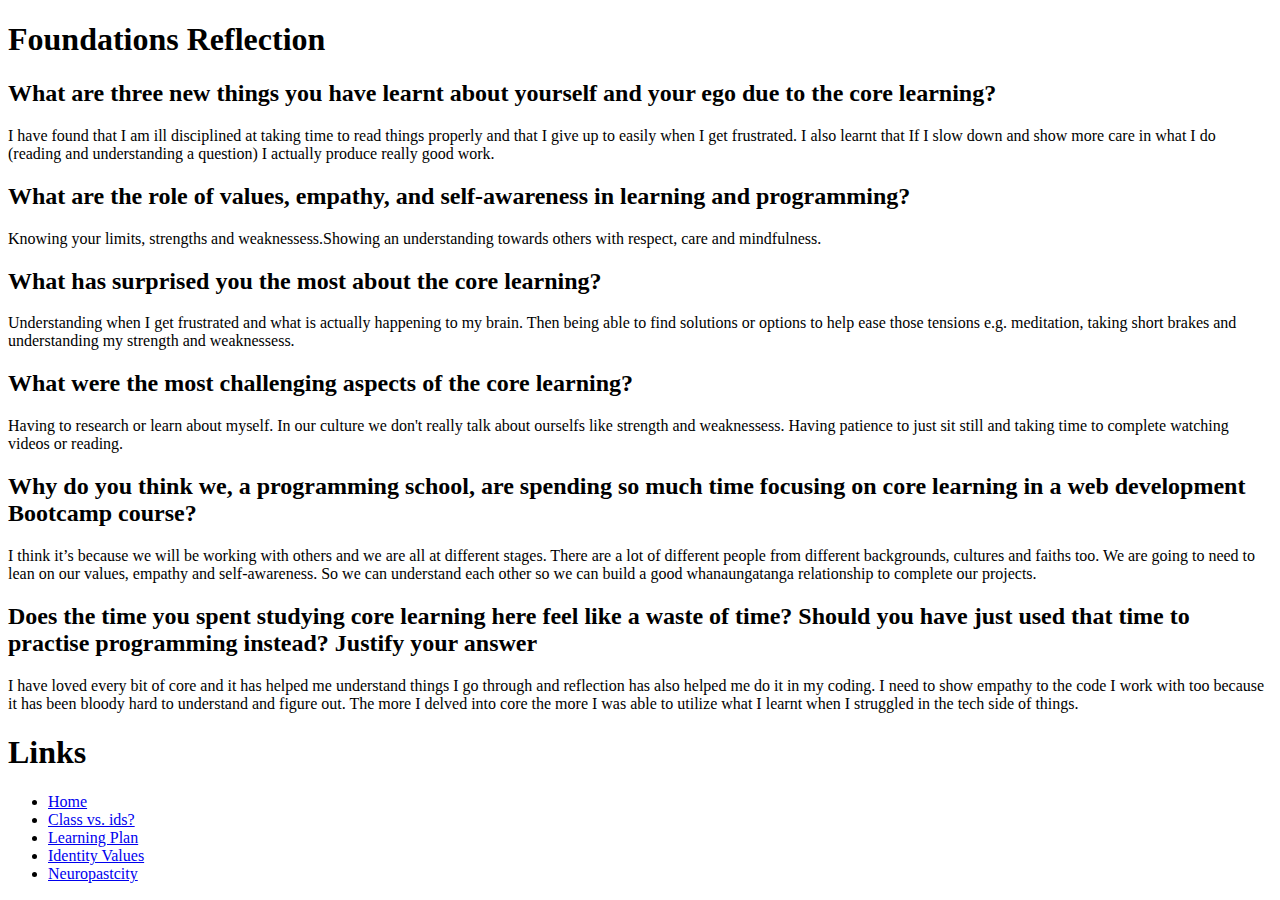
<file: blog/foundations-reflection.html>
<!DOCTYPE html>
<html>
  <head>
    <title>Foundations Reflection</title>
  </head>

  <body>
    <h1>Foundations Reflection</h1>

    <h2>
      <strong>
        What are three new things you have learnt about yourself and your ego due to the core learning?
      </strong>
    </h2>
      <p>
      I have found that I am ill disciplined at taking time to read things properly 
      and that I give up to easily when I get frustrated. 
      I also learnt that If I slow down and show more care in what I do (reading and understanding a question) 
      I actually produce really good work. 
      </p>

    <h2>
      <strong> 
      What are the role of values, empathy, and self-awareness in learning and programming?
      </strong>
    </h2>
      <p>
      Knowing your limits, strengths and weaknessess.Showing an understanding towards others with respect, 
      care and mindfulness. 
      </p>

    <h2>
      <strong>
      What has surprised you the most about the core learning?
      </strong>
    </h2>
      <p>
      Understanding when I get frustrated and what is actually happening to my brain. 
      Then being able to find solutions or options to help ease those tensions 
      e.g. meditation, taking short brakes and understanding my strength and weaknessess.
      </p>

    <h2>
      <strong>
      What were the most challenging aspects of the core learning?
      </strong>
    </h2>
      <p>
      Having to research or learn about myself. In our culture we don't really talk about ourselfs like strength
      and weaknessess. Having patience to just sit still and taking time to complete watching videos or reading.
      </p>
    
    <h2>
      <strong>
      Why do you think we, a programming school, are spending so much time 
      focusing on core learning in a web development Bootcamp course?
      </strong>
    </h2>
      <p>
      I think it’s because we will be working with others and we are all at different stages. 
      There are a lot of different people from different backgrounds, cultures and faiths too. 
      We are going to need to lean on our values, empathy and self-awareness. 
      So we can understand each other so we can build a good whanaungatanga relationship to complete our projects.
      </p>

    <h2>
      <strong>
      Does the time you spent studying core learning here feel like a waste of time? 
      Should you have just used that time to practise programming instead? Justify your answer
      </strong>
  </h2>
      <p>
        I have loved every bit of core and it has helped me understand things I go through and reflection has also helped me do it in my coding. I need to show empathy to the code I work with too because it has been bloody hard to understand and figure out. 
        The more I delved into core the more I was able to utilize what I learnt when I struggled in the tech side of things.
      </p>
    <h1>Links</h1>
    <ul id = "nav">
      <li><a href="https://vincentnuku.github.io/index.html">Home</a></li>
      <li><a href="https://vincentnuku.github.io/blog/html-css.html">Class vs. ids?</a></li>
      <li><a href="https://vincentnuku.github.io/blog/learning-plan.html">Learning Plan</a></li>
      <li><a href="https://vincentnuku.github.io/blog/identity-values.html">Identity Values</a></li>
      <li><a href="https://vincentnuku.github.io/blog/neuropasticity.html">Neuropastcity</a></li>

    </ul>

  </body>
</html>
</file>
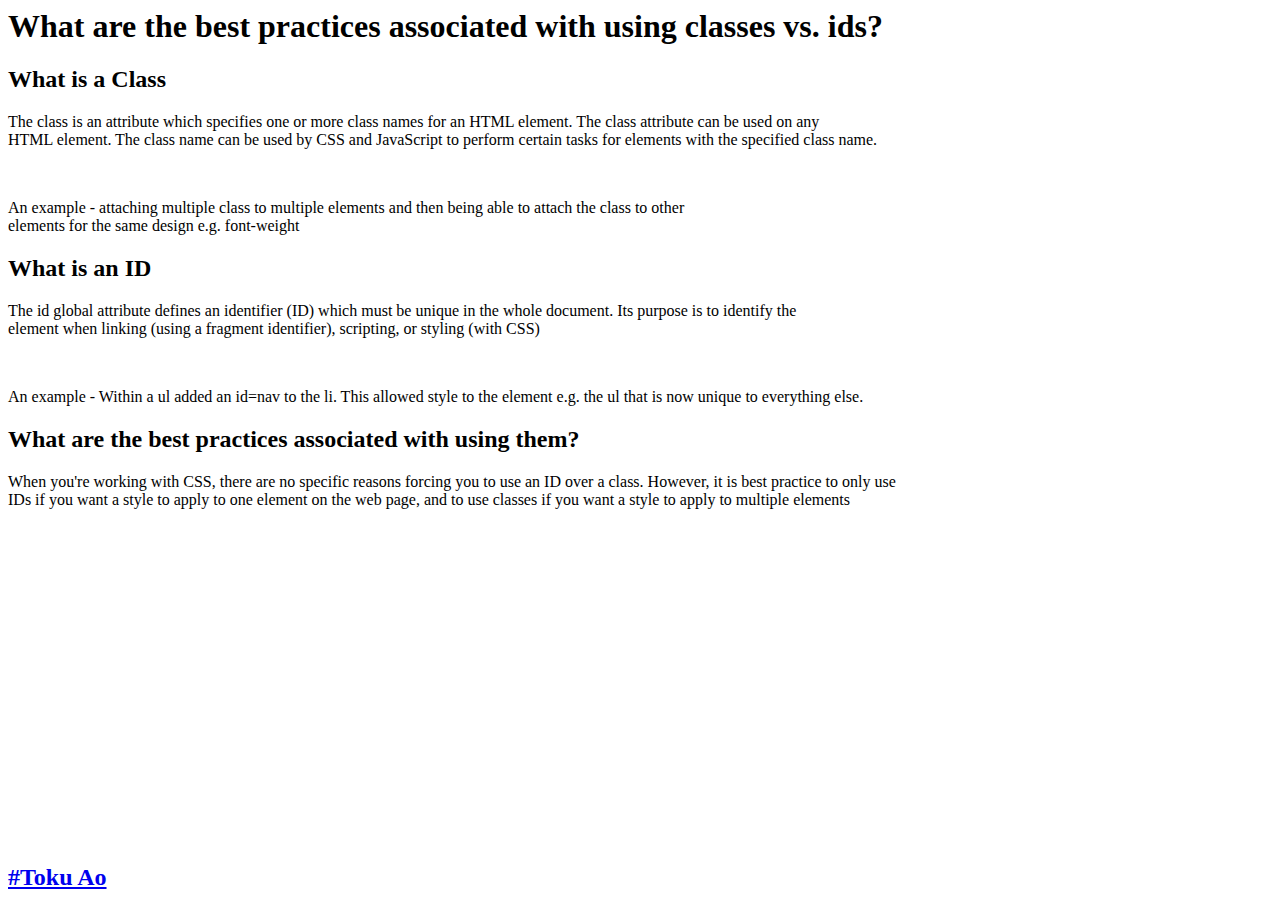
<file: blog/html-css.html>
<html>
  <head>
    <title>Class vs. ids?</title>
    <meta charset="UTF-8">
    
<link href="../styles/main.css" rel="stylesheet" type="text/css">
  </head>

  <body>
<h1>
  What are the best practices associated with using classes vs. ids?
</h1>

<h2>What is a Class</h2>
  <p>
    The class is an attribute which specifies one or more class names 
    for an HTML element. The class attribute can be used on any<br> HTML 
    element. The class name can be used by CSS and JavaScript to perform 
    certain tasks for elements with the specified class name.
  </p>
  <br>
  <p>
    An example - attaching multiple class to multiple elements and then 
    being able to attach the class to other <br>elements for the same 
    design e.g. font-weight 
  </p> 

<h2>What is an ID</h2>
  <p>
    The id global attribute defines an identifier (ID) which must be unique 
    in the whole document. Its purpose is to identify the <br>element when linking 
    (using a fragment identifier), scripting, or styling (with CSS)
  </p>
  <br>
  <p>
    An example - Within a ul added an id=nav to the li. This allowed style to 
    the element e.g. the ul that is now unique to everything else.
  </p>

<h2>What are the best practices associated with using them?</h2>   
  <p>
    When you're working with CSS, there are no specific reasons forcing you to 
    use an ID over a class. However, it is best practice to only use <br>IDs if you 
    want a style to apply to one element on the web page, and to use classes 
    if you want a style to apply to multiple elements 
  </p> 
  <iframe width="560" height="315" src="https://www.youtube.com/embed/wXUhTZpF_HQ" title="YouTube video player" frameborder="0" allow="accelerometer; autoplay; clipboard-write; encrypted-media; gyroscope; picture-in-picture" allowfullscreen></iframe>
  <iframe width="560" height="315" src="https://www.youtube.com/embed/69m_rC4UxYY" title="YouTube video player" frameborder="0" allow="accelerometer; autoplay; clipboard-write; encrypted-media; gyroscope; picture-in-picture" allowfullscreen></iframe>
<br>
  <h2><a href="https://vincentnuku.github.io/index.html">#Toku Ao</a></h2>
  </body>
</html>
</file>
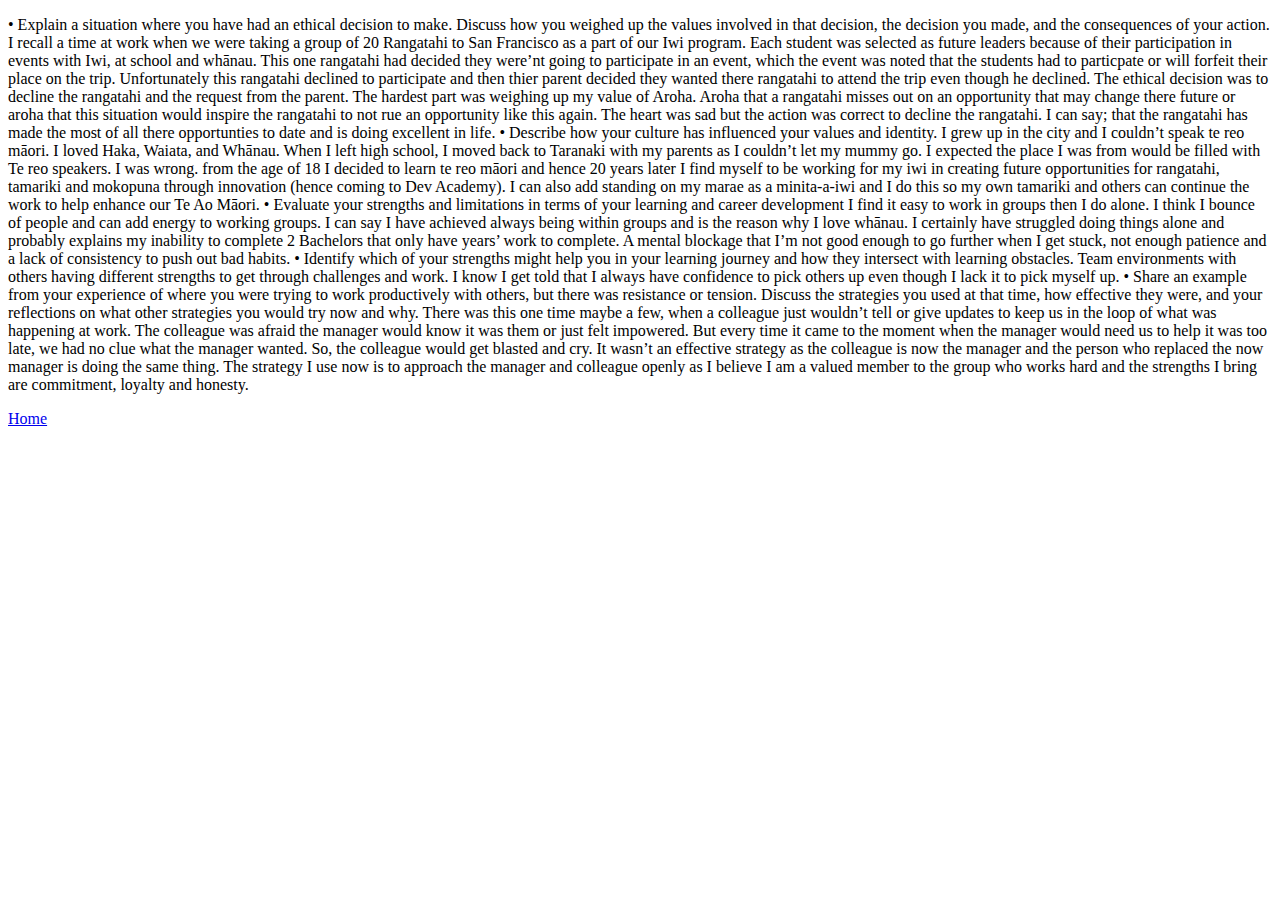
<file: blog/identity-values.html>
<!DOCTYPE html>
<html lang="en">
    <head>
        <meta charset="UTF-8">
        <meta name="viewport" content="width=device-width, initial-scale=1.0">
        <meta http-equiv="X-UA-Compatible" content="ie=edge">
        <link href="/styles/main.css" rel="stylesheet" type="text/css">
        <title>HTML Template</title>
    </head>
    <body>
      <p>• Explain a situation where you have had an ethical decision to make. Discuss how you weighed up the values involved in that decision, the decision you made, and the consequences of your action.

           I recall a time at work when we were taking a group of 20 Rangatahi to San Francisco as a part of our Iwi program. Each student was selected as future leaders because of their participation in events with Iwi, at school and whānau. This one rangatahi had decided they were’nt going to participate in an event, which the event was noted that the students had to particpate or will forfeit their place on the trip. Unfortunately this rangatahi declined to participate and then thier parent decided they wanted there rangatahi to attend the trip even though he declined. The ethical decision was to decline the rangatahi and the request from the parent. The hardest part was weighing up my value of Aroha. Aroha that a rangatahi misses out on an opportunity that may change there future or aroha that this situation would inspire the rangatahi to not rue an opportunity like this again. The heart was sad but the action was correct to decline the rangatahi. I can say; that the rangatahi has made the most of all there opportunties to date and is doing excellent in life. 
      
      
      
      •	Describe how your culture has influenced your values and identity.
        I grew up in the city and I couldn’t speak te reo māori. I loved Haka, Waiata, and Whānau. When I left high school, I moved back to Taranaki with my parents as I couldn’t let my mummy go. I expected the place I was from would be filled with Te reo speakers. I was wrong. from the age of 18 I decided to learn te reo māori and hence 20 years later I find myself to be working for my iwi in creating future opportunities for rangatahi, tamariki and mokopuna through innovation (hence coming to Dev Academy). I can also add standing on my marae as a minita-a-iwi and I do this so my own tamariki and others can continue the work to help enhance our Te Ao Māori.
      
      •	Evaluate your strengths and limitations in terms of your learning and career development
        I find it easy to work in groups then I do alone. I think I bounce of people and can add energy to working groups. I can say I have achieved always being within groups and is the reason why I love whānau.
        I certainly have struggled doing things alone and probably explains my inability to complete 2 Bachelors that only have years’ work to complete. A mental blockage that I’m not good enough to go further when I get stuck, not enough patience and a lack of consistency to push out bad habits.
      •	Identify which of your strengths might help you in your learning journey and how they intersect with learning obstacles.
        Team environments with others having different strengths to get through challenges and work. I know I get told that I always have confidence to pick others up even though I lack it to pick myself up.
      •	Share an example from your experience of where you were trying to work productively with others, but there was resistance or tension. Discuss the strategies you used at that time, how effective they were, and your reflections on what other strategies you would try now and why.
        There was this one time maybe a few, when a colleague just wouldn’t tell or give updates to keep us in the loop of what was happening at work. The colleague was afraid the manager would know it was them or just felt impowered. But every time it came to the moment when the manager would need us to help it was too late, we had no clue what the manager wanted. So, the colleague would get blasted and cry. It wasn’t an effective strategy as the colleague is now the manager and the person who replaced the now manager is doing the same thing. 
        The strategy I use now is to approach the manager and colleague openly as I believe I am a valued member to the group who works hard and the strengths I bring are commitment, loyalty and honesty. 
      </p> 


      <p><a href="https://vincentnuku.github.io/index.html">Home</a></p>
    </body>
</html>
</file>
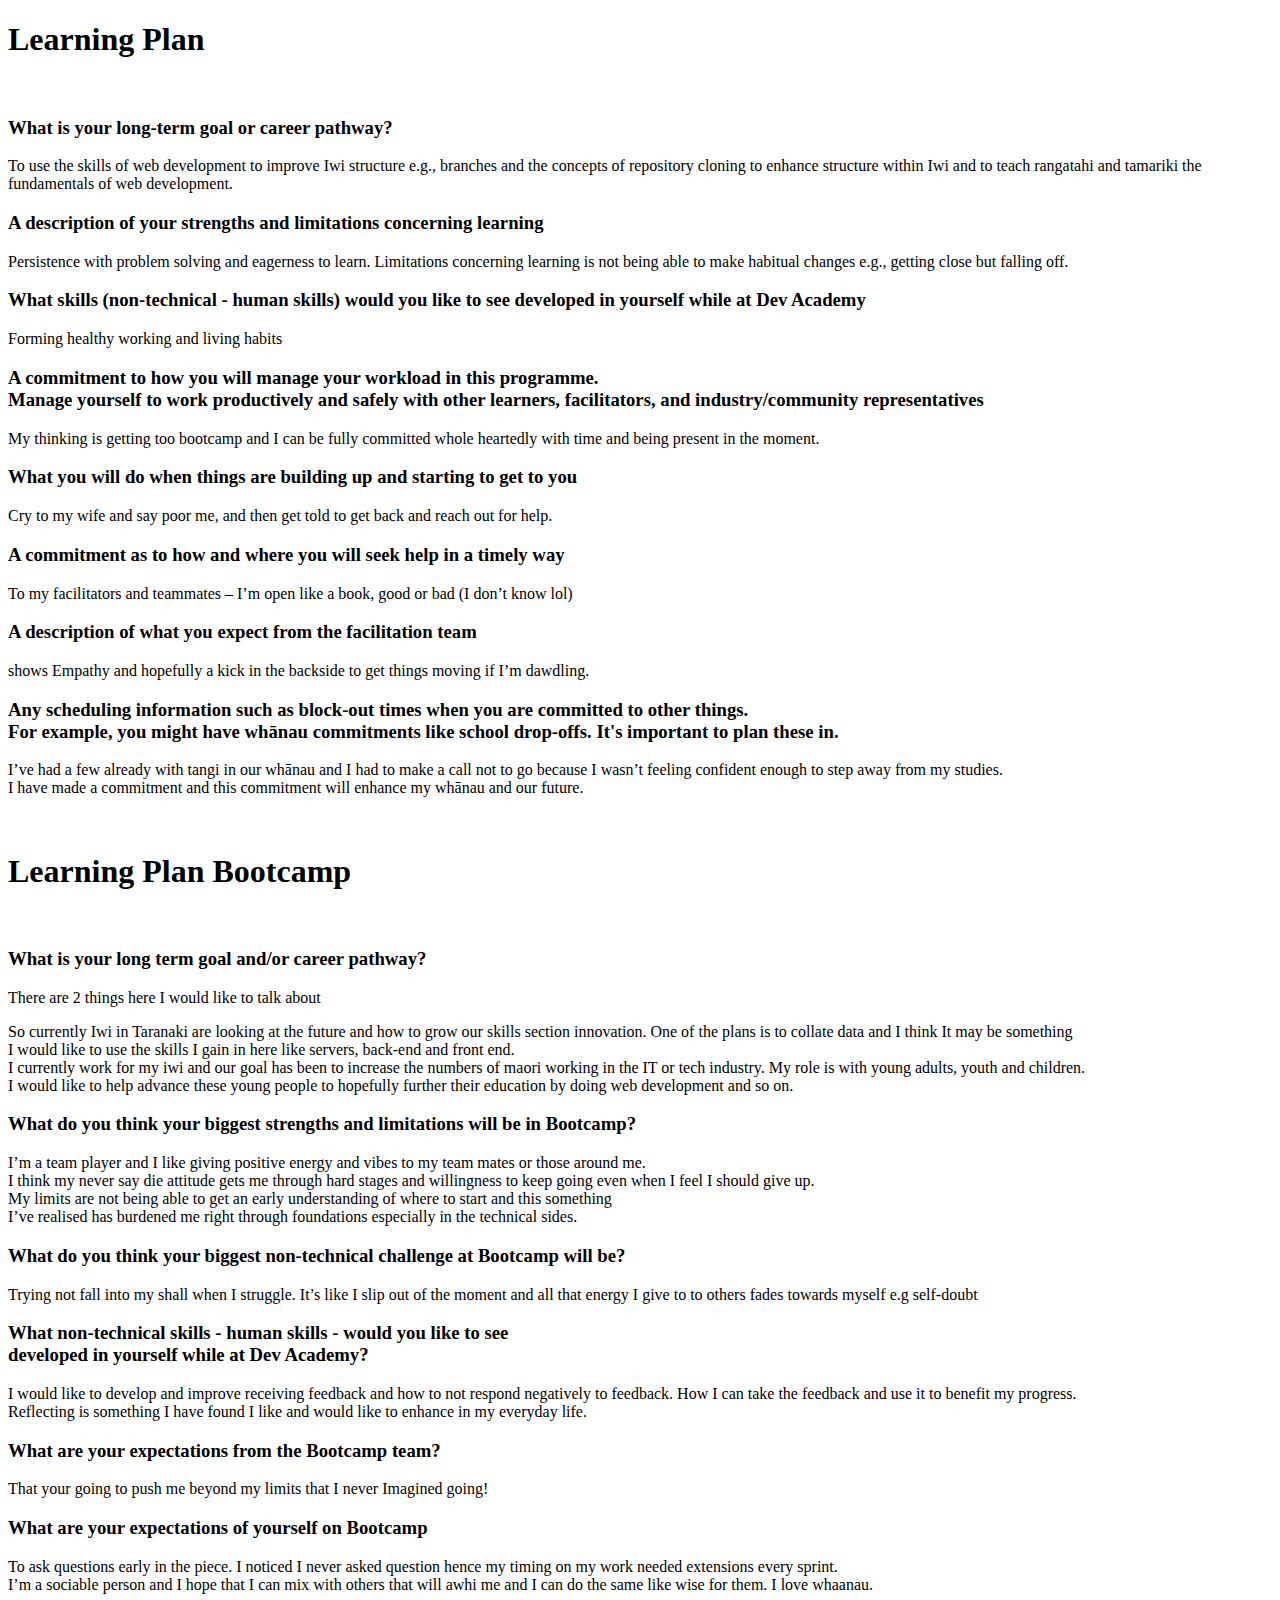
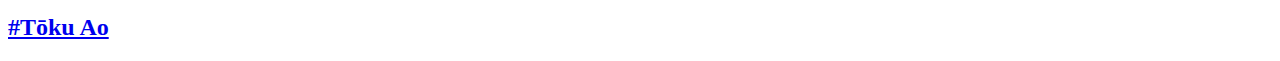
<file: blog/learning-plan.html>
<!DOCTYPE html>
<html lang="en">
    <head>
        <meta charset="UTF-8">
        <meta name="viewport" content="width=device-width, initial-scale=1.0">
        <meta http-equiv="X-UA-Compatible" content="ie=edge">
        <link href="../styles/main.css" rel="stylesheet" type="text/css">
        <title>HTML Template</title>
    </head>
    <body>
      <h1>Learning Plan</h1>
      <br>
      <h3>What is your long-term goal or career pathway?</h2>
        <p>
          To use the skills of web development to improve Iwi structure e.g., branches and 
          the concepts of repository cloning to enhance structure within Iwi and to 
          teach rangatahi and tamariki the fundamentals of web development.
        </p>

      <h3>A description of your strengths and limitations concerning learning</h2>
        <p>
          Persistence with problem solving and eagerness to learn. 
          Limitations concerning learning is not being able to make habitual 
          changes e.g., getting close but falling off.
        </p> 

      <h3>What skills (non-technical - human skills) would you like to see developed in yourself while at Dev Academy</h3>
        <p>
          Forming healthy working and living habits
        </p> 

      <h3>A commitment to how you will manage your workload in this programme.<br> 
          Manage yourself to work productively and safely with other learners, 
          facilitators, and industry/community representatives</h3>
        <p>
          My thinking is getting too bootcamp and I can be fully committed 
          whole heartedly with time and being present in the moment.
        </p>

      <h3>What you will do when things are building up and starting to get to you</h3>
        <p>
          Cry to my wife and say poor me, and then get told to get back and reach out for help.
        </p>

      <h3>A commitment as to how and where you will seek help in a timely way</h3>
        <p>
          To my facilitators and teammates – I’m open like a book, good or bad (I don’t know lol)
        </p>
      
      <h3>A description of what you expect from the facilitation team</h3>
        <p>
          shows Empathy and hopefully a kick in the backside to get things moving if I’m dawdling.
        </p>
      
      <h3>Any scheduling information such as block-out times when you are committed to other things. 
          <br>For example, you might have whānau commitments like school drop-offs. It's important to plan these in. </h3>
        <p>
          I’ve had a few already with tangi in our whānau and I had to make a call not to go 
          because I wasn’t feeling confident enough to step away from my studies.<br> I have made 
          a commitment and this commitment will enhance my whānau and our future.
        </p> 

        <br>
      <h1>Learning Plan Bootcamp</h1>
        <br>
      <h3>What is your long term goal and/or career pathway?</h3>
        <p>
          There are 2 things here I would like to talk about 
      
          <li>So currently Iwi in Taranaki are looking at the future and how to grow our skills section innovation. 
          One of the plans is to collate data and I think It may be something <br>I would like to use the skills 
          I gain in here like servers, back-end and front end.
          </li>
          <li>
          I currently work for my iwi and our goal has been to increase the numbers of maori 
          working in the IT or tech industry. My role is with young adults, youth and children. 
          <br>I would like to help advance these young people to hopefully further their education 
          by doing web development and so on.
          </li>
        </p>
      <h3>What do you think your biggest strengths and limitations will be in Bootcamp?</h3>
        <p>
          I’m a team player and I like giving positive energy and vibes to my team mates or those around me. 
          <br>I think my never say die attitude gets me through hard stages and willingness to keep going even 
          when I feel I should give up. <br>My limits are not being able to get an early understanding 
          of where to start and this something <br>I’ve realised has burdened me right through foundations 
          especially in the technical sides.
        </p>
      <h3>What do you think your biggest non-technical challenge at Bootcamp will be?</h3>
        <p>
          Trying not fall into my shall when I struggle. 
          It’s like I slip out of the moment and all that energy I give to to others fades towards 
          myself e.g self-doubt
        </p>
      <h3>What non-technical skills - human skills - would you like to see <br>developed in yourself while at Dev Academy?</h3>
        <p>
          I would like to develop and improve receiving feedback and how to not respond negatively to 
          feedback. How I can take the feedback and use it to benefit my progress.
          <br>Reflecting is something I have found I like and would like to enhance in my everyday life.
        </p>
      <h3>What are your expectations from the Bootcamp team?</h3>
      <p>
          That your going to push me beyond my limits that I never Imagined going! 
      </p>
      <h3>What are your expectations of yourself on Bootcamp</h3>
      <p>
        To ask questions early in the piece. I noticed I never asked question hence my timing on my 
        work needed extensions every sprint. <br>I’m a sociable person and I hope that
        I can mix with others that will awhi me and I can do the same like wise for them. I love whaanau.
      </p>
      <h2><a href="https://vincentnuku.github.io/index.html">#Tōku Ao</a></h2>
    </body>
</html>
</file>
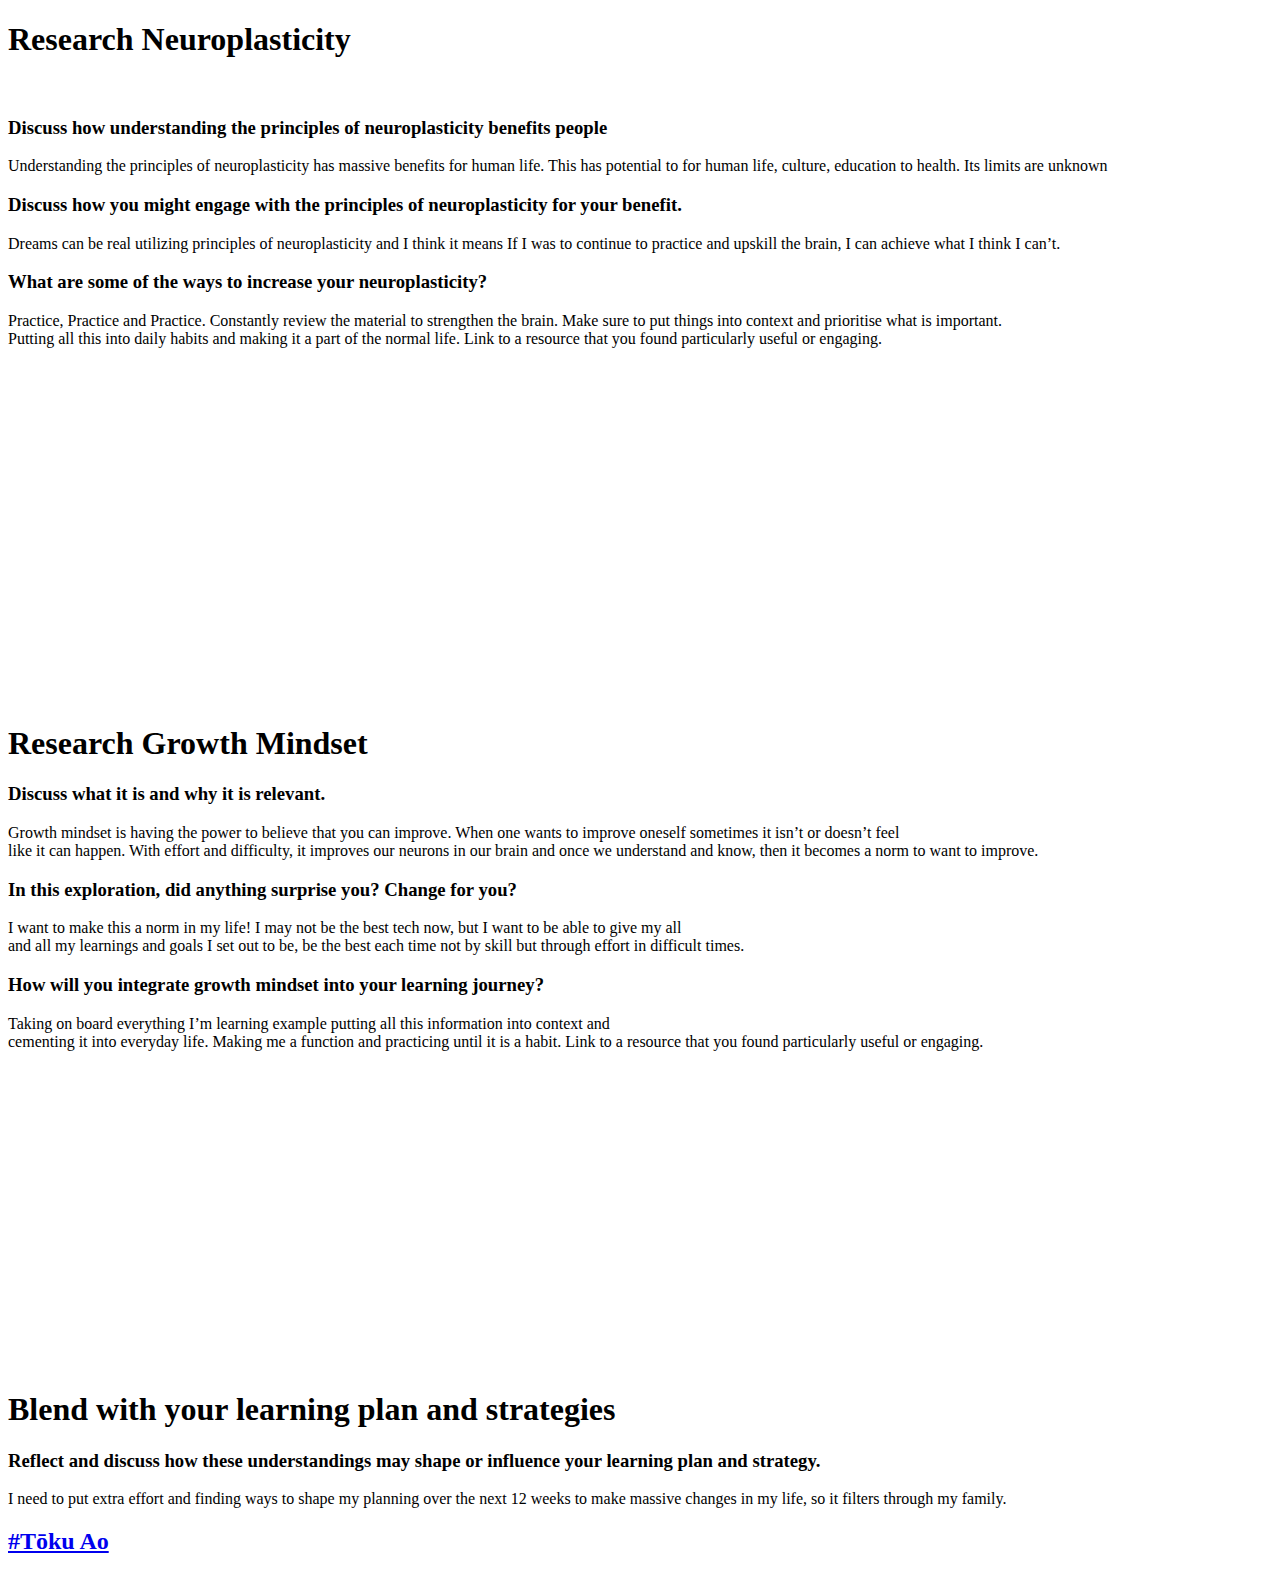
<file: blog/neuroplasticity.html>
<!DOCTYPE html>
<html lang="en">
    <head>
      <title>Neuroplasticity & Growth Mindset</title>
        <meta charset="UTF-8">
        <meta name="viewport" content="width=device-width, initial-scale=1.0">
        <meta http-equiv="X-UA-Compatible" content="ie=edge">
        <link href="../styles/main.css" rel="stylesheet" type="text/css">
        <title>HTML Template</title>
    </head>
    
    <body>
      <h1>Research Neuroplasticity</h1>
      <br>  
      <h3>Discuss how understanding the principles of neuroplasticity benefits people</h3>
        <p>
          Understanding the principles of neuroplasticity has massive benefits for human life. 
          This has potential to for human life, culture, education to health. Its limits are unknown
        </p> 
      <h3>Discuss how you might engage with the principles of neuroplasticity for your benefit.</h3>
        <p>
          Dreams can be real utilizing principles of neuroplasticity and I think it means 
          If I was to continue to practice and upskill the brain, 
          I can achieve what I think I can’t.
        </p> 
      <h3>What are some of the ways to increase your neuroplasticity?</h3>
        <p>
          Practice, Practice and Practice. Constantly review the material to strengthen the brain. 
          Make sure to put things into context and prioritise what is important. 
          <br>Putting all this into daily habits and making it a part of the normal life.
          Link to a resource that you found particularly useful or engaging.<br>
          <br>
          <iframe width="560" height="315" src="https://www.youtube.com/embed/6Ngs5_WXxfo" title="YouTube video player" frameborder="0" allow="accelerometer; autoplay; clipboard-write; encrypted-media; gyroscope; picture-in-picture" allowfullscreen></iframe>
          <br>
          <br>
      <h1>Research Growth Mindset</h1>
      <h3>Discuss what it is and why it is relevant.</h3>
        <p>
          Growth mindset is having the power to believe that you can improve. 
          When one wants to improve oneself sometimes it isn’t or doesn’t feel 
          <br>like it can happen. With effort and difficulty, it improves our neurons 
          in our brain and once we understand and know, then it becomes a norm to want to improve. 
      <h3>In this exploration, did anything surprise you? Change for you?</h3>
        <p>
          I want to make this a norm in my life! I may not be the best tech now, 
          but I want to be able to give my all <br>and all my learnings and goals 
          I set out to be, be the best each time not by skill but through effort in difficult times.
        </p>	
      <h3>How will you integrate growth mindset into your learning journey?</h3>
        <p>
          Taking on board everything I’m learning example putting all this information
          into context and <br>cementing it into everyday life. Making me a function 
          and practicing until it is a habit.
        	Link to a resource that you found particularly useful or engaging.
        <br>
        <iframe width="560" height="315" src="https://www.youtube.com/embed/hiiEeMN7vbQ" title="YouTube video player" frameborder="0" allow="accelerometer; autoplay; clipboard-write; encrypted-media; gyroscope; picture-in-picture" allowfullscreen></iframe>
        <br>
      <h1>Blend with your learning plan and strategies</h1>
        <h3>Reflect and discuss how these understandings may shape or influence your learning plan and strategy.</h3>
        <p>I need to put extra effort and finding ways to shape my planning over 
          the next 12 weeks to make massive changes in my life, so it filters through my family.
        </p> 
        <h2><a href="https://vincentnuku.github.io/index.html"><strong>#Tōku Ao</strong></a></h2>
    </body>
</html>
</file>
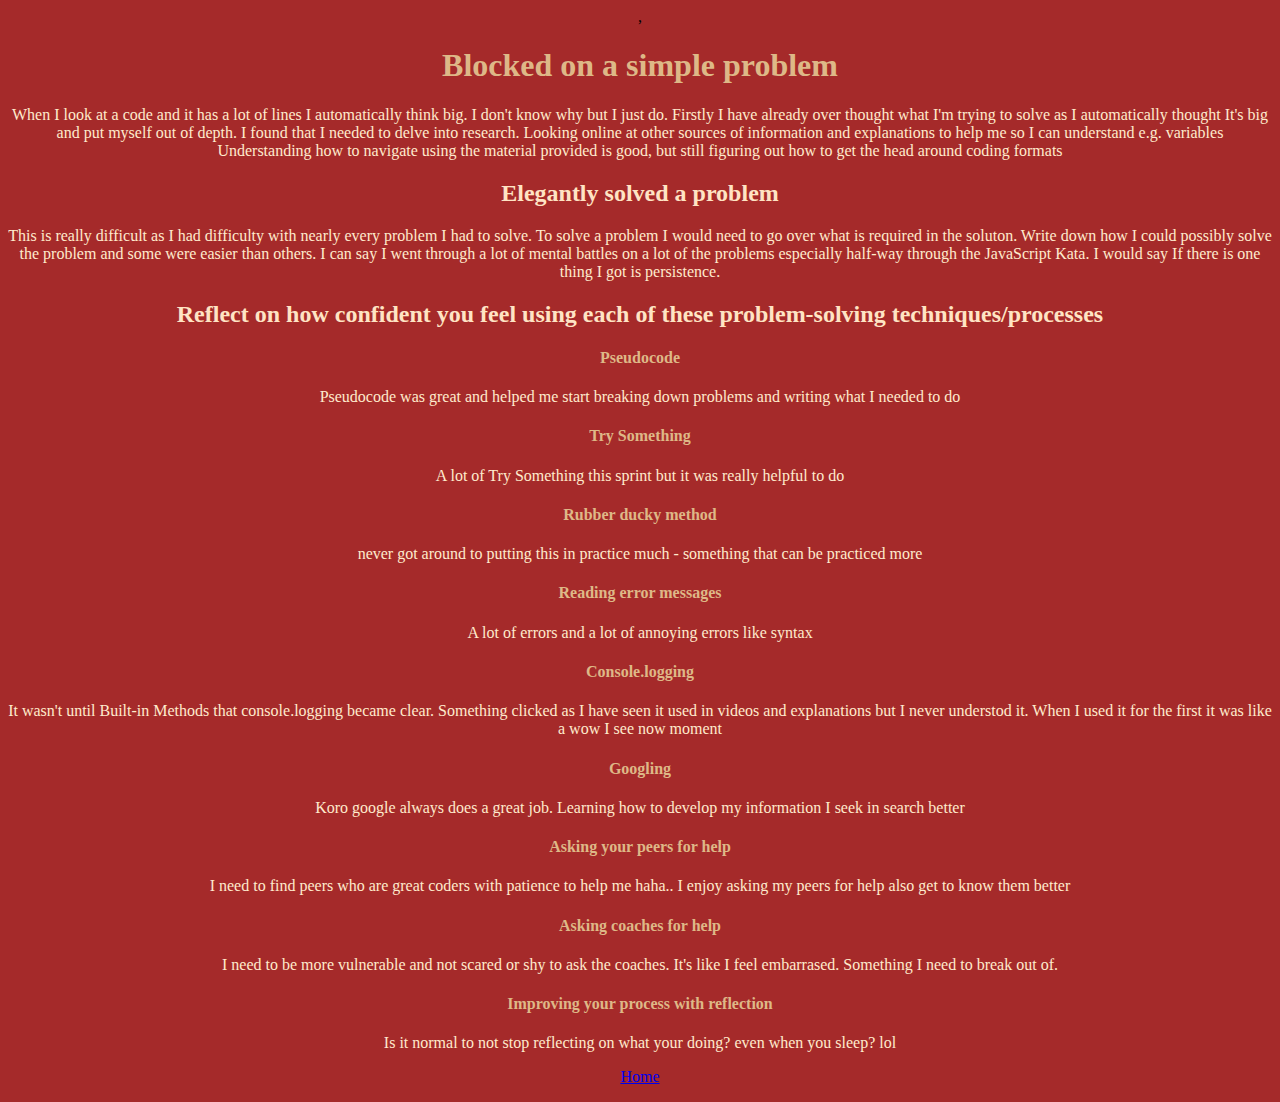
<file: blog/problem-solving.html>
<html>
  <head>
    <title>Problem Solving</title>
  </head>
,<Style>body {
  background-color:brown;
  text-align: center;
}
      h1 {
        color: burlywood
      }
      h2 {
        color:bisque;
      }
      h4 {
        color: burlywood;
      }
      p {
        color:blanchedalmond
      }
      li { 
        color:bisque
      }
      </Style>
  <body>
<h1>
  Blocked on a simple problem
</h1>
  <p>
    When I look at a code and it has a lot of lines I automatically think big. I don't know why but I just do.
  
    Firstly I have already over thought what I'm trying to solve as I automatically thought It's big and put myself out of depth.
    
    I found that I needed to delve into  research. 
    Looking online at other sources of information and explanations to help me so I can understand e.g. variables
  
    Understanding how to navigate using the material provided is good, 
    but still figuring out how to get the head around coding formats 
  </p>

<h2>Elegantly solved a problem</h2>
  <p>
    This is really difficult as I had difficulty with nearly every problem I had to solve. 
    To solve a problem I would need to go over what is required in the soluton. 
    Write down how I could possibly solve the problem and some were easier than others.
    I can say I went through a lot of mental battles on a lot of the problems especially half-way through the JavaScript Kata.
    I would say If there is one thing I got is persistence.
  </p>

<h2>Reflect on how confident you feel using each of these problem-solving techniques/processes</h2>
  
<h4>Pseudocode</h4>   
  <p> Pseudocode was great and helped me start breaking down problems and writing what I needed to do </p>

<h4>Try Something</h4>
  <p>
    A lot of Try Something this sprint but it was really helpful to do
  </p>

<h4>Rubber ducky method</h4>
  <P>
     never got around to putting this in practice much - something that can be practiced more
    </P>

<h4>Reading error messages</h4>
  <p>
    A lot of errors and a lot of annoying errors like syntax
  </p>

<h4>Console.logging</h4>
  <p>
    It wasn't until Built-in Methods that console.logging became clear. 
    Something clicked as I have seen it used in videos and explanations but I never understod it.
    When I used it for the first it was like a wow I see now moment
  </p>

<h4>Googling</h4>
  <p>
    Koro google always does a great job. Learning how to develop my information I seek in search better
  </p>

<h4>Asking your peers for help</h4>
  <p>
    I need to find peers who are great coders with patience to help me haha..
    I enjoy asking my peers for help also get to know them better
  </p>
<h4>Asking coaches for help</h4>
  <p>
    I need to be more vulnerable and not scared or shy to ask the coaches. It's like I feel embarrased. 
    Something I need to break out of.
  </p>
<h4>Improving your process with reflection</h4>
  <p>Is it normal to not stop reflecting on what your doing? even when you sleep? lol</p>



 


  <p><a href="https://vincentnuku.github.io/index.html">Home</a></p>
  </body>
</html
</file>
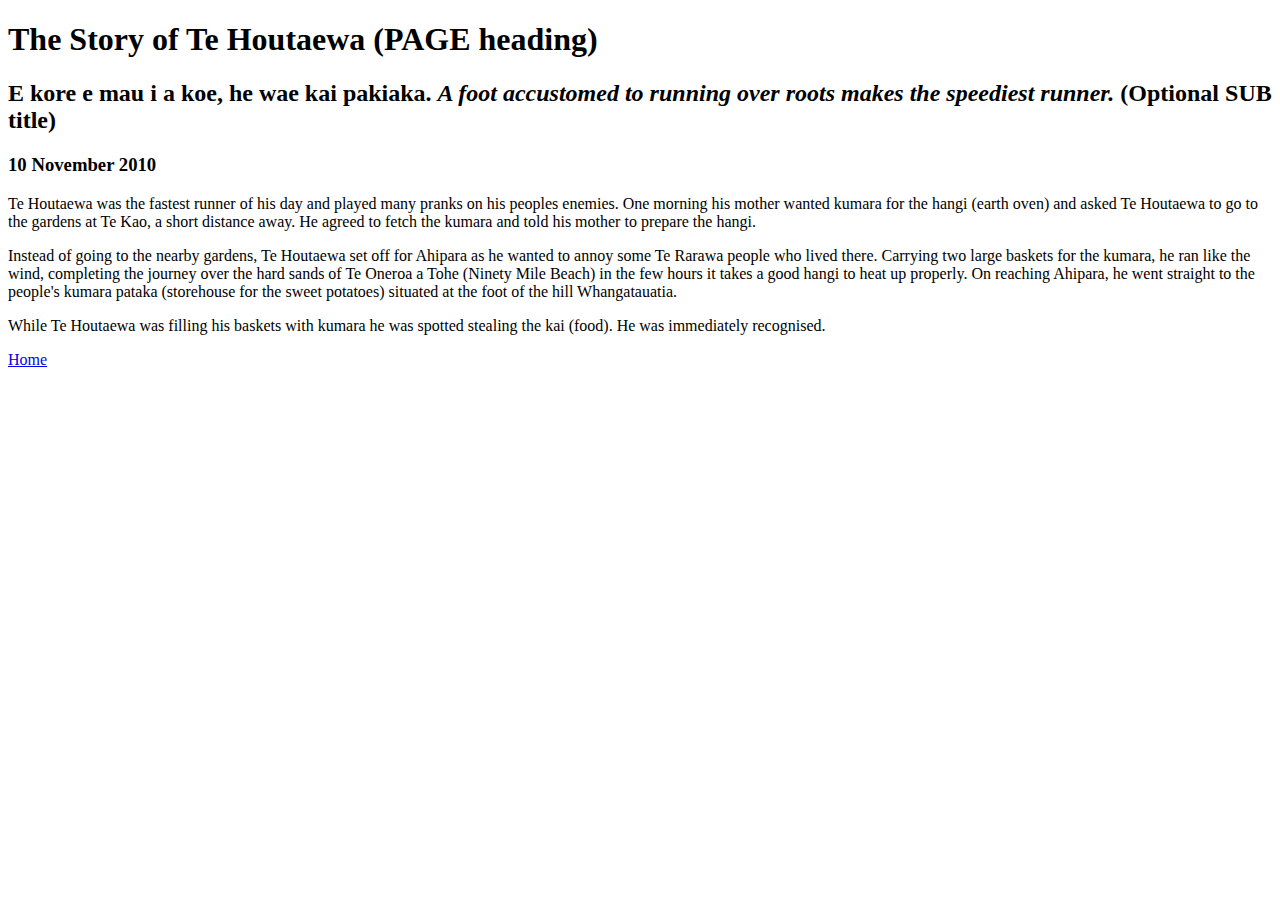
<file: blog/te-houtaewa-template.html>
<!DOCTYPE html>
<html>
  <head>
    <title>Stories and Legends (PAGE title) </title>
    <meta charset="UTF-8">
    
  </head>
  
  <body>
    <h1>The Story of Te Houtaewa (PAGE heading)</h1>
    <h2>E kore e mau i a koe, he wae kai pakiaka. <em>A foot accustomed to running over roots makes the speediest runner.</em> (Optional SUB title) </h2>
    <h3>10 November 2010</h3>
    
    <p>
      Te Houtaewa was the fastest runner of his day and played many pranks on his peoples enemies. One morning his mother wanted kumara for the hangi (earth oven) and asked Te Houtaewa to go to the gardens at Te Kao, a short distance away. He agreed to fetch the kumara and told his mother to prepare the hangi.
    </p>
    <p>
      Instead of going to the nearby gardens, Te Houtaewa set off for Ahipara as he wanted to annoy some Te Rarawa people who lived there. Carrying two large baskets for the kumara, he ran like the wind, completing the journey over the hard sands of Te Oneroa a Tohe (Ninety Mile Beach) in the few hours it takes a good hangi to heat up properly. On reaching Ahipara, he went straight to the people's kumara pataka (storehouse for the sweet potatoes) situated at the foot of the hill Whangatauatia.
    </p>
    <p>
      While Te Houtaewa was filling his baskets with kumara he was spotted stealing the kai (food). He was immediately recognised.
    </p>
    
    <p><a href="https://vincentnuku.github.io/index.html">Home</a></p>
  
  </body>
</html>
</file>
<file: styles/main.css>
/*320 - phone */
@media only screen and (max-width: 320px) and (min-width: 250px) {
  body{
    background-color:blueviolet;
    font: 1px;
  }

  h1 {font-size: medium;}
  h2 {font-size: medium;}
  p { font-size: medium;}
  ul{ font-size: medium;}
}
/*768 - tablet*/
@media only screen and (min-width: 600px) and (max-width: 768px) {

  body{
    background-color:burlywood;
    font-size: 40px;
       }

  h1 {font-size: large;}
  h2 {font-size: large;}
  p { font-size: large;}
  ul{ font-size: large;}
}
/*1200 - laptop*/
@media only screen and (min-width: 1000px) and (max-width: 1200px) {
  body{
    background-color:Brown;
    font-size: 30px;
  }
}

/* #nav { */
  /* text-transform: uppercase; */
  /* list-style: none; */
  /* display: flex; */
  /* align-items: left; */
  /* justify-content: space-around; */
/* } */
/* .strong { */
  /* font-weight: 1px; */
/* } */
</file>
